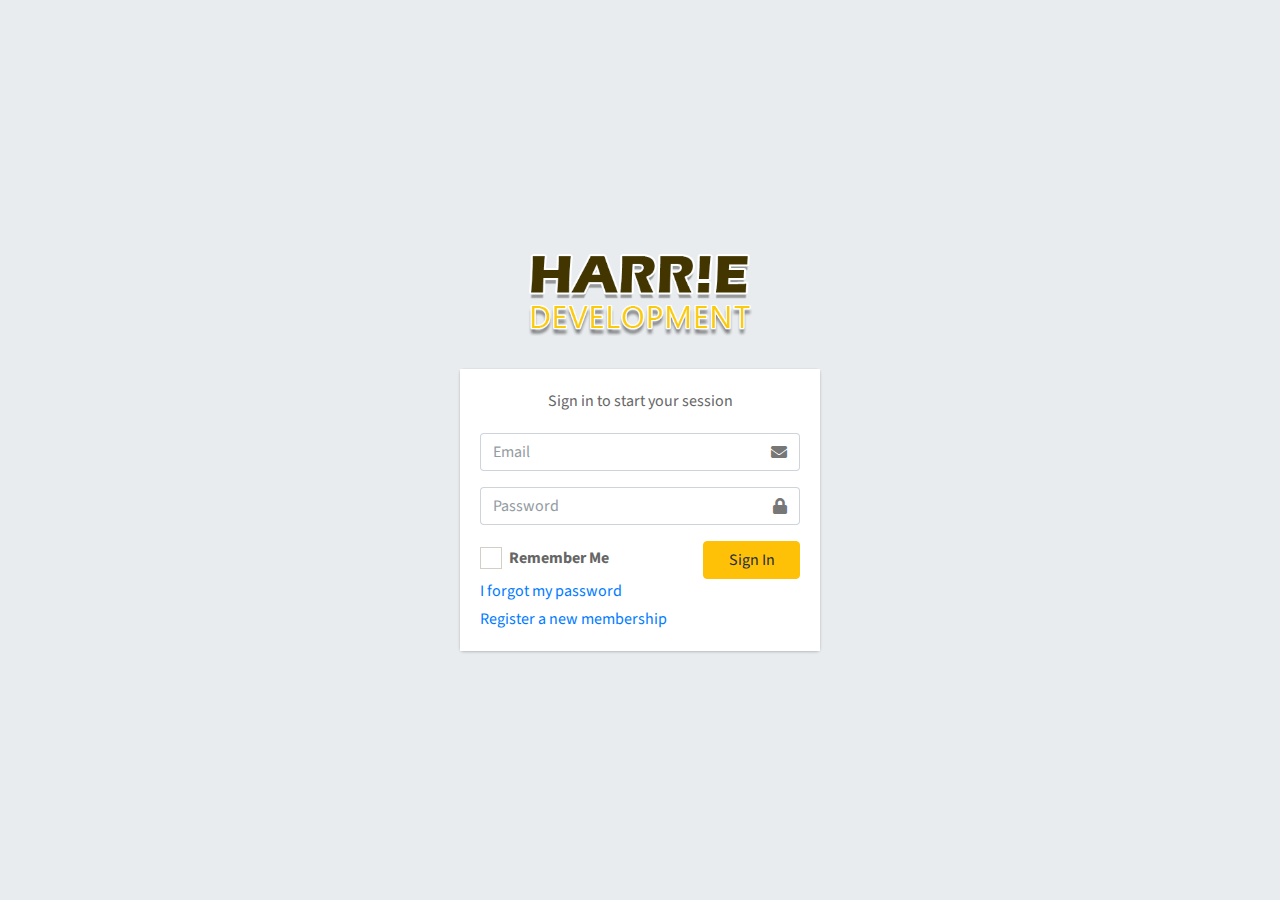
<file: index.html>
<!DOCTYPE html>
<html lang="en">

<head>
    <meta charset="utf-8">
    <meta name="viewport" content="width=device-width, initial-scale=1">
    <title>HARR!E DEV | Log in</title>

    <!-- Google Font: Source Sans Pro -->
    <link rel="stylesheet" href="https://fonts.googleapis.com/css?family=Source+Sans+Pro:300,400,400i,700&display=fallback">
    <!-- Font Awesome -->
    <link rel="stylesheet" href="js/fontawesome-free/css/all.min.css">
    <!-- icheck bootstrap -->
    <link rel="stylesheet" href="js/icheck-bootstrap/icheck-bootstrap.css">
    <!-- Theme style -->
    <link rel="stylesheet" href="css/adminlte.min.css">
</head>

<body class="hold-transition login-page">
    <div class="login-box">
        <div class="login-logo">
            <img src="img/logo.png" alt="" width="70%">
        </div>
        <!-- /.login-logo -->
        <div class="card">
            <div class="card-body login-card-body">
                <p class="login-box-msg">Sign in to start your session</p>

                <form action="dashboard.html" method="get">
                    <div class="input-group mb-3">
                        <input type="email" class="form-control" placeholder="Email">
                        <div class="input-group-append">
                            <div class="input-group-text">
                                <span class="fas fa-envelope"></span>
                            </div>
                        </div>
                    </div>
                    <div class="input-group mb-3">
                        <input type="password" class="form-control" placeholder="Password">
                        <div class="input-group-append">
                            <div class="input-group-text">
                                <span class="fas fa-lock"></span>
                            </div>
                        </div>
                    </div>
                    <div class="row">
                        <div class="col-8">
                            <div class="icheck-primary">
                                <input type="checkbox" id="remember">
                                <label for="remember">
                Remember Me
              </label>
                            </div>
                        </div>
                        <!-- /.col -->
                        <div class="col-4">
                            <button type="submit" class="btn btn-warning btn-block">Sign In</button>
                        </div>
                        <!-- /.col -->
                    </div>
                </form>

                <!-- <div class="social-auth-links text-center mb-3">
                    <p>- OR -</p>
                    <a href="#" class="btn btn-block btn-primary">
                        <i class="fab fa-facebook mr-2"></i> Sign in using Facebook
                    </a>
                    <a href="#" class="btn btn-block btn-danger">
                        <i class="fab fa-google-plus mr-2"></i> Sign in using Google+
                    </a>
                </div> -->
                <!-- /.social-auth-links -->

                <p class="mb-1" style="color: yellow;">
                    <a href="forgot-password.html">I forgot my password</a>
                </p>
                <p class="mb-0">
                    <a href="register.html" class="text-center">Register a new membership</a>
                </p>
            </div>
            <!-- /.login-card-body -->
        </div>
    </div>
    <!-- /.login-box -->

    <!-- jQuery -->
    <script src="js/jquery/jquery.min.js"></script>
    <!-- Bootstrap 4 -->
    <script src="js/bootstrap/js/bootstrap.bundle.min.js"></script>
    <!-- AdminLTE App -->
    <script src="js/adminlte.min.js"></script>
</body>

</html>
</file>
